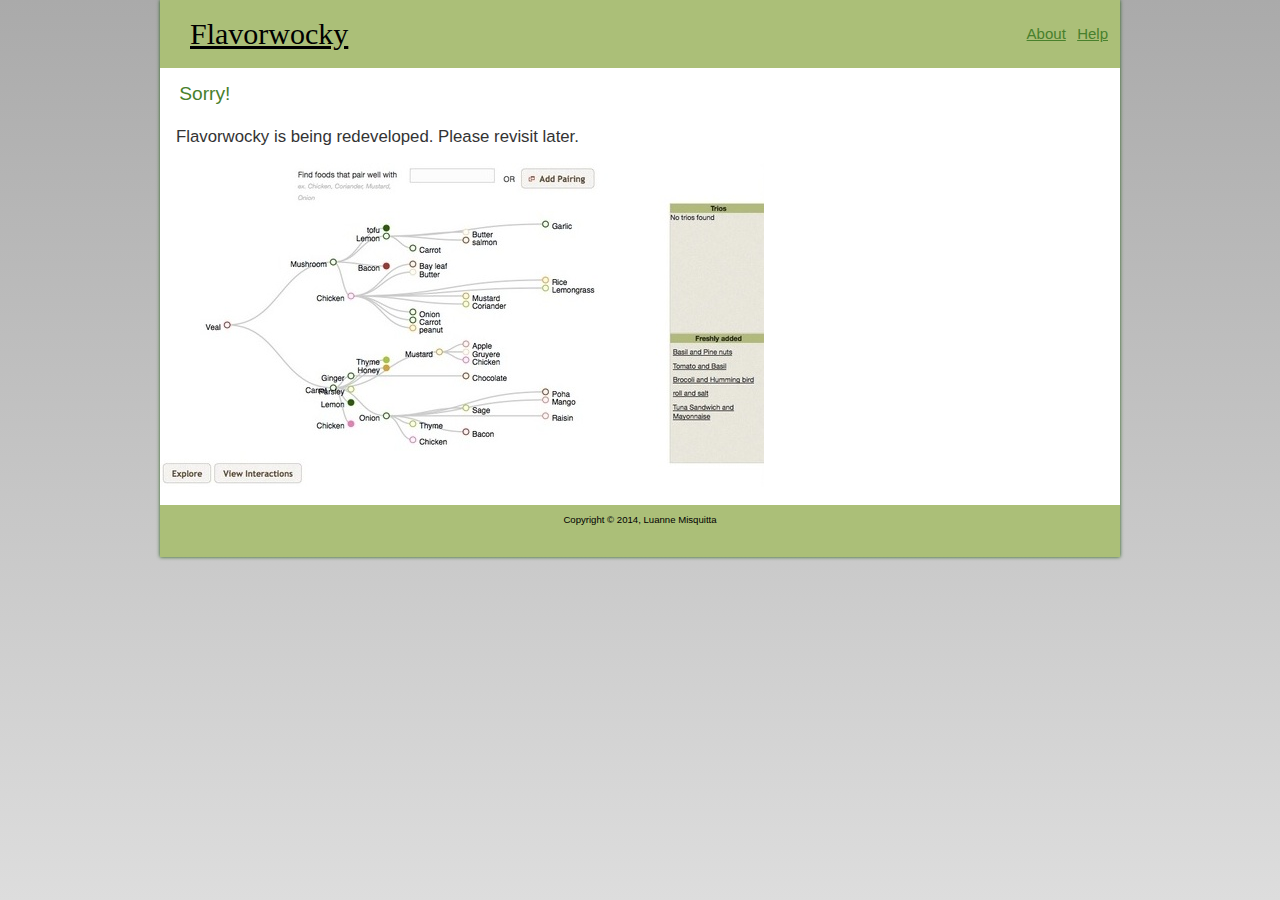
<file: src/main/webapp/index.html>
<!doctype html>
<html xmlns="http://www.w3.org/1999/xhtml">
<!--[if lt IE 7 ]>
<html lang="en" class="no-js ie6"> <![endif]-->
<!--[if IE 7 ]>
<html lang="en" class="no-js ie7"> <![endif]-->
<!--[if IE 8 ]>
<html lang="en" class="no-js ie8"> <![endif]-->
<!--[if IE 9 ]>
<html lang="en" class="no-js ie9"> <![endif]-->
<!--[if (gt IE 9)|!(IE)]><!-->
<html lang="en" class="no-js"><!--<![endif]-->
<head>
    <meta http-equiv="Content-Type" content="text/html; charset=UTF-8">
    <meta http-equiv="X-UA-Compatible" content="IE=edge,chrome=1">
    <title>Flavorwocky</title>
    <meta name="viewport" content="width=device-width, initial-scale=1.0">
    <link rel="stylesheet" href="css/main.css" type="text/css">
    <link rel="stylesheet" href="css/mobile.css" type="text/css">
    <script type="text/javascript">

          var _gaq = _gaq || [];
          _gaq.push(['_setAccount', 'UA-32833228-1']);
          _gaq.push(['_trackPageview']);

          (function() {
            var ga = document.createElement('script'); ga.type = 'text/javascript'; ga.async = true;
            ga.src = ('https:' == document.location.protocol ? 'https://ssl' : 'http://www') + '.google-analytics.com/ga.js';
            var s = document.getElementsByTagName('script')[0]; s.parentNode.insertBefore(ga, s);
          })();


    </script>
</head>
<body>
<div id="grailsLogo" role="banner">
    <a id="logo" href="http://www.flavorwocky.com">Flavorwocky</a>

    <div id="extra">
        <a href="about.html">About</a>
        <a href="help.html">Help</a>
    </div>
</div>
<h1>Sorry!</h1>

<p class="helptext">
    Flavorwocky is being redeveloped. Please revisit later.
</p>

<p>
    <img src="img/flavorSnapshot.jpg" alt="screenshot"/>
</p>

<div class="footer" role="contentinfo">


    <div class="copyright">Copyright &copy; 2014, Luanne Misquitta</div>

</div>
</body>
</html>
</file>
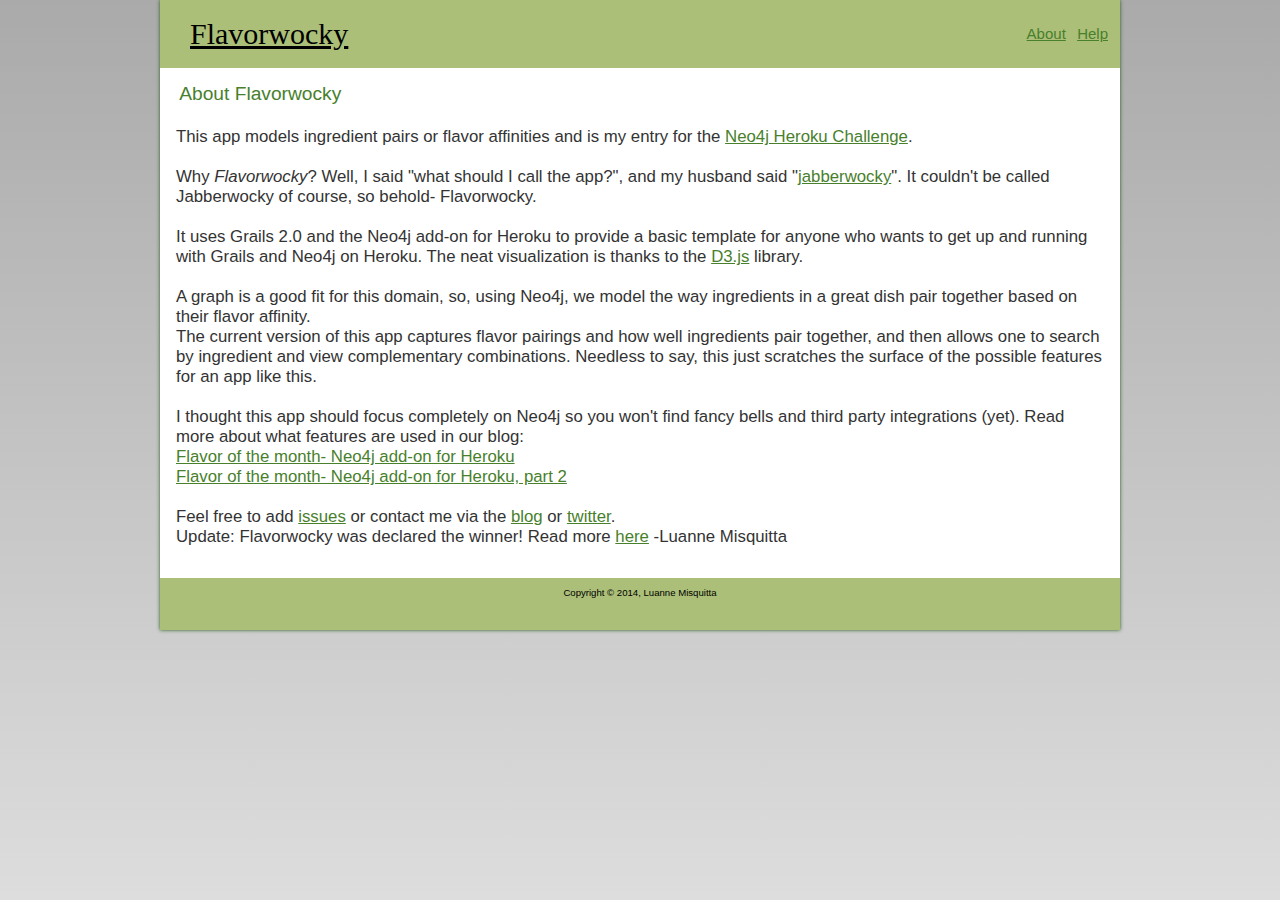
<file: src/main/webapp/about.html>
<!doctype html>
<html>
<head>
    <meta http-equiv="Content-Type" content="text/html; charset=UTF-8">
    <meta http-equiv="X-UA-Compatible" content="IE=edge,chrome=1">
    <title>Flavorwocky</title>
    <meta name="viewport" content="width=device-width, initial-scale=1.0">
    <link rel="stylesheet" href="css/main.css" type="text/css">
    <link rel="stylesheet" href="css/mobile.css" type="text/css">
    <meta name="layout" content="main">
    <title>About</title>
    <script type="text/javascript">

          var _gaq = _gaq || [];
          _gaq.push(['_setAccount', 'UA-32833228-1']);
          _gaq.push(['_trackPageview']);

          (function() {
            var ga = document.createElement('script'); ga.type = 'text/javascript'; ga.async = true;
            ga.src = ('https:' == document.location.protocol ? 'https://ssl' : 'http://www') + '.google-analytics.com/ga.js';
            var s = document.getElementsByTagName('script')[0]; s.parentNode.insertBefore(ga, s);
          })();


    </script>
</head>
<body>
<div id="grailsLogo" role="banner">
    <a id="logo" href="http://www.flavorwocky.com">Flavorwocky</a>

    <div id="extra">
        <a href="about.html">About</a>
        <a href="help.html">Help</a>
    </div>
</div>
<h1>About Flavorwocky</h1>

<p class="helptext">
    This app models ingredient pairs or flavor affinities and is my entry for the <a
        href="http://neo4j-challenge.herokuapp.com/" target="_blank">Neo4j Heroku Challenge</a>.
    <br/><br/>
    Why <i>Flavorwocky</i>? Well, I said "what should I call the app?", and my husband said "<a
        href="http://en.wikipedia.org/wiki/Jabberwocky">jabberwocky</a>". It couldn't be called Jabberwocky of course,
    so behold- Flavorwocky.
    <br/><br/>
    It uses Grails 2.0 and the Neo4j add-on for Heroku to provide a basic template for anyone who wants to get up and
    running with Grails and Neo4j on Heroku.
    The neat visualization is thanks to the <a href="http://mbostock.github.com/d3/" target="_blank">D3.js</a> library.
    <br/><br/>
    A graph is a good fit for this domain, so, using Neo4j, we model the way ingredients in a great dish pair together
    based on their flavor affinity.<br/>
    The current version of this app captures flavor pairings and how well ingredients pair together, and then allows one
    to search by ingredient and view complementary combinations. Needless to say, this just scratches the surface of the
    possible features for an app like this.
    <br/><br/>

    I thought this app should focus completely on Neo4j so you won't find fancy bells and third party integrations
    (yet).
    Read more about what features are used in our blog:
    <br/><a href="http://thought-bytes.blogspot.in/2012/02/flavor-of-month-neo4j-add-on-for-heroku.html">Flavor of the
    month- Neo4j add-on for Heroku</a><br/>
    <a href="http://thought-bytes.blogspot.in/2012/02/flavor-of-month-neo4j-and-heroku-part-2.html">Flavor of the month-
        Neo4j add-on for Heroku, part 2</a>
    <br/> <br/>
    Feel free to add <a href="https://github.com/luanne/flavorwocky/issues?sort=created&direction=desc&state=open"
                        target="_blank">issues</a> or contact me via the <a href="http://thought-bytes.blogspot.com"
                                                                            target="_blank">blog</a> or <a
        href="https://twitter.com/#!/luannem" target="_blank">twitter</a>.
    <br/>

    Update: Flavorwocky was declared the winner! Read more <a
        href="http://blog.neo4j.org/2012/03/neo4j-heroku-challenge-winner-and.html">here</a>
    -Luanne Misquitta

</p>

<div class="footer" role="contentinfo">


    <div class="copyright">Copyright &copy; 2014, Luanne Misquitta</div>

</div>
</body>
</html>
</file>
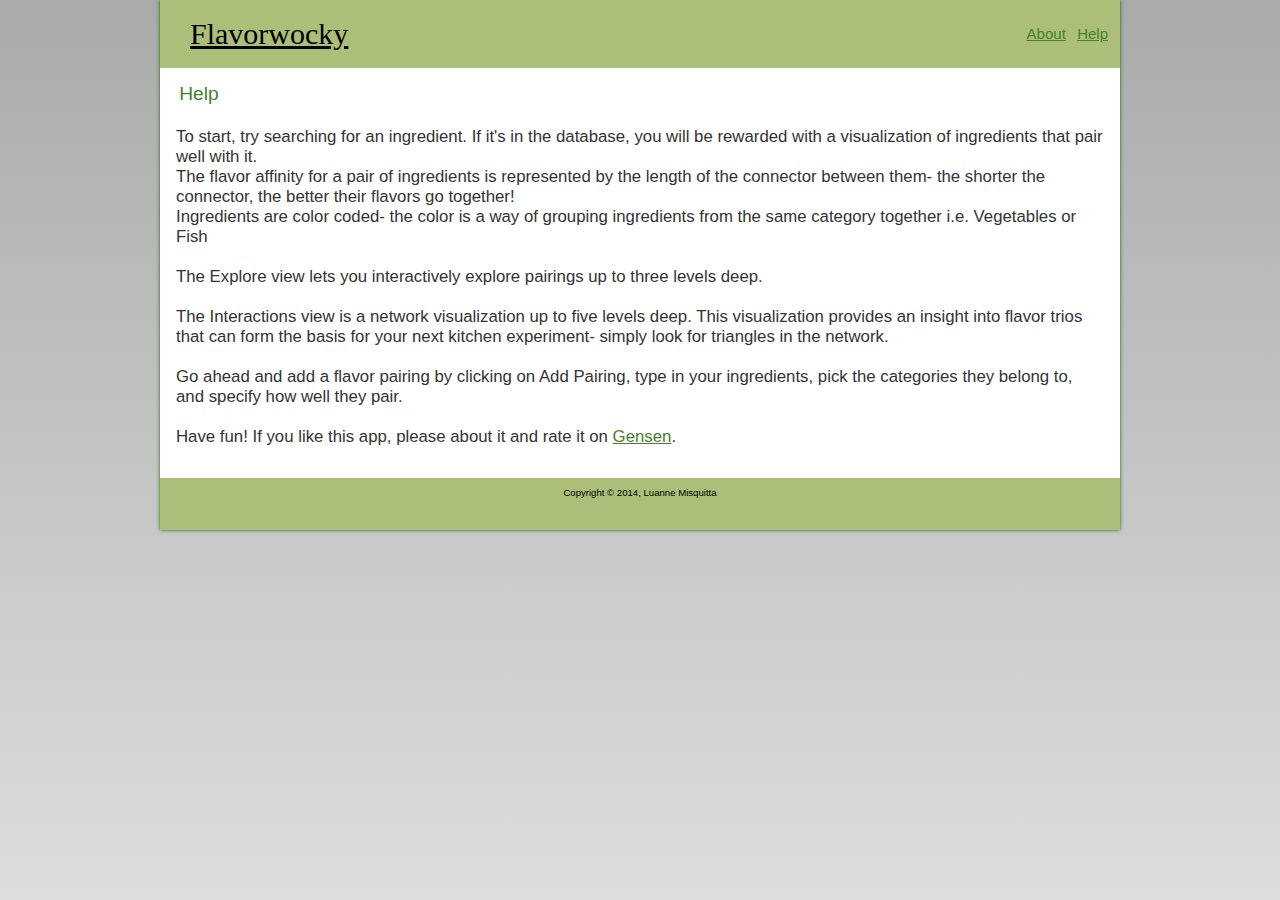
<file: src/main/webapp/help.html>
<!doctype html>
<html>
<head>
    <meta http-equiv="Content-Type" content="text/html; charset=UTF-8">
    <meta http-equiv="X-UA-Compatible" content="IE=edge,chrome=1">
    <title>Flavorwocky</title>
    <meta name="viewport" content="width=device-width, initial-scale=1.0">
    <link rel="stylesheet" href="css/main.css" type="text/css">
    <link rel="stylesheet" href="css/mobile.css" type="text/css">
    <meta name="layout" content="main">
    <title>Help</title>
    <script type="text/javascript">

          var _gaq = _gaq || [];
          _gaq.push(['_setAccount', 'UA-32833228-1']);
          _gaq.push(['_trackPageview']);

          (function() {
            var ga = document.createElement('script'); ga.type = 'text/javascript'; ga.async = true;
            ga.src = ('https:' == document.location.protocol ? 'https://ssl' : 'http://www') + '.google-analytics.com/ga.js';
            var s = document.getElementsByTagName('script')[0]; s.parentNode.insertBefore(ga, s);
          })();


    </script>
</head>
<body>
<div id="grailsLogo" role="banner">
    <a id="logo" href="http://www.flavorwocky.com">Flavorwocky</a>

    <div id="extra">
        <a href="about.html">About</a>
        <a href="help.html">Help</a>
    </div>
</div>
<h1>Help</h1>

<p class="helptext">
    To start, try searching for an ingredient. If it's in the database, you will be rewarded with a visualization of
    ingredients that pair well with it.<br/>
    The flavor affinity for a pair of ingredients is represented by the length of the connector between them- the
    shorter the connector, the better their flavors go together! <br/>
    Ingredients are color coded- the color is a way of grouping ingredients from the same category together i.e.
    Vegetables or Fish

    <br/><br/>
    The Explore view lets you interactively explore pairings up to three levels deep. <br/> <br/>
    The Interactions view is a network visualization up to five levels deep. This visualization provides an insight into
    flavor trios that can form the basis for your next kitchen experiment- simply look for triangles in the network.
    <br/><br/>


    Go ahead and add a flavor pairing by clicking on Add Pairing, type in your ingredients, pick the categories they
    belong to, and specify how well they pair.
    <br/><br/>
    Have fun! If you like this app, please
    <g:tweet/>
    about it and rate it on <a href="http://gensen.herokuapp.com/show/27" target="_blank">Gensen</a>.
<div class="footer" role="contentinfo">


    <div class="copyright">Copyright &copy; 2014, Luanne Misquitta</div>

</div>
</body>
</html>
</file>
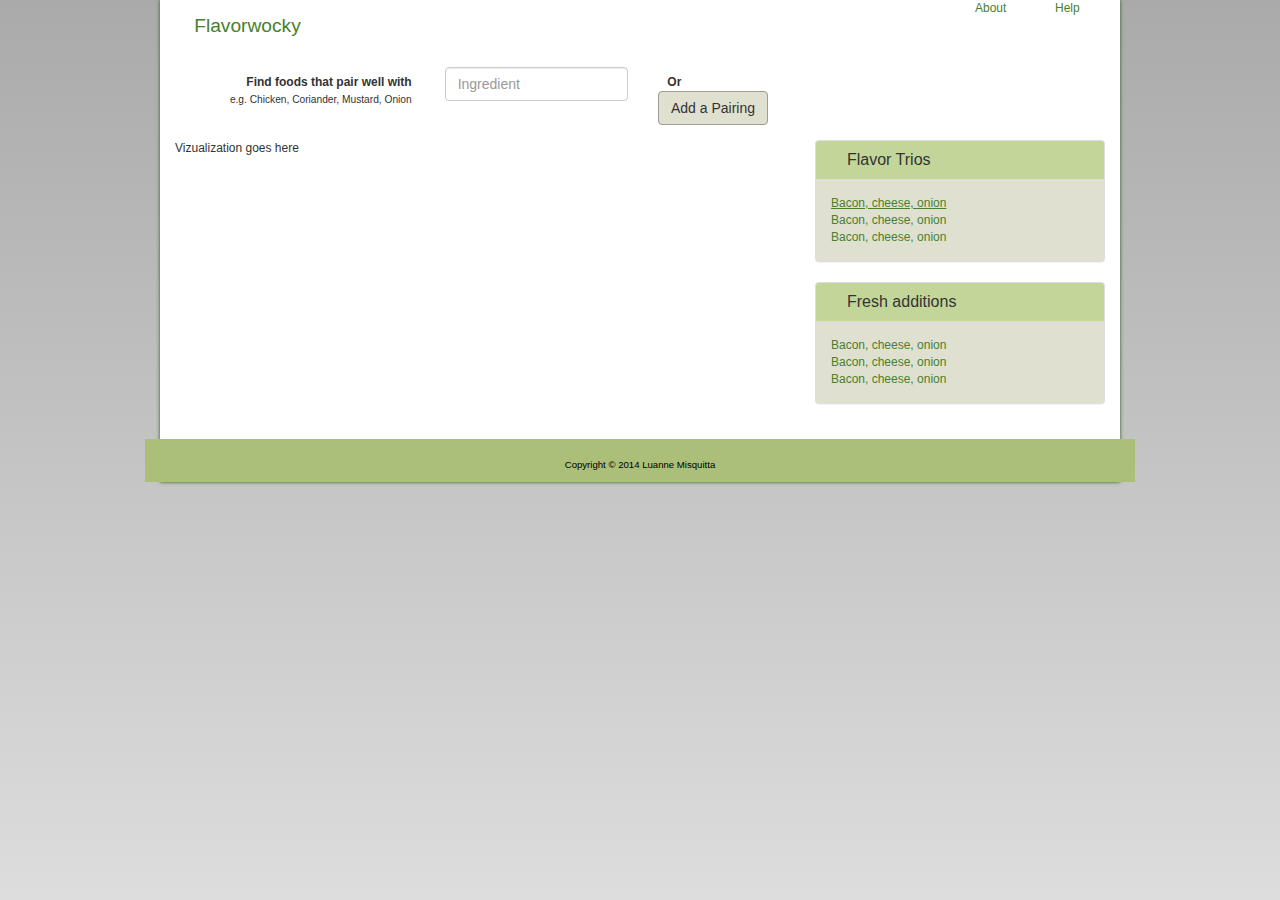
<file: src/main/webapp/home.html>
<!DOCTYPE html>
<html>
<head lang="en">
    <meta charset="UTF-8">
    <link href="css/bootstrap.min.css" rel="stylesheet">
    <link href="css/main.css" rel="stylesheet">

    <meta name="viewport" content="width=device-width, initial-scale=1">
    <!--[if lt IE 9]>
    <script src="https://oss.maxcdn.com/libs/html5shiv/3.7.0/html5shiv.js"></script>
    <script src="https://oss.maxcdn.com/libs/respond.js/1.4.2/respond.min.js"></script>
    <![endif]-->
    <title>Flavorwocky</title>
</head>
<body>

<div class="container-fluid">
    <div class="row header">
        <div class="col-md-10">
            <h1>Flavorwocky</h1>
        </div>
        <div class="col-md-1 navlinks">
            <a href="about.html">About</a>
        </div>
        <div class="col-md-1 navlinks">
            <a href="help.html">Help</a>
        </div>
    </div>
    <div class="row" style="margin-top: 25px;">
        <div class="col-md-8 text-center">
            <form role="form" class="form-horizontal">
                <div class="form-group">
                    <label for="search" class="col-sm-5 control-label">Find foods that pair well with <br/>
                        <small style="font-weight: normal">e.g. Chicken, Coriander, Mustard, Onion</small>
                    </label>

                    <div class="col-sm-4">
                        <input type="text" class="form-control" id="search" placeholder="Ingredient">
                    </div>
                    <label for="add" class="col-sm-1 control-label">Or </label>

                    <div class="col-sm-2">
                        <button id="add" class="btn btn-default">Add a Pairing</button>
                    </div>
                </div>
            </form>
        </div>
    </div>
    <div class="row">
        <div class="col-md-8">Vizualization goes here</div>
        <div class="col-md-4">
            <div class="panel panel-default">
                <div class="panel-heading">
                    <h3 class="panel-title">Flavor Trios</h3>
                </div>
                <div class="panel-body">
                    <ul class="list-unstyled">
                        <li><a href="#" style="text-decoration: underline">Bacon, cheese, onion</a></li>
                        <li><a href="#">Bacon, cheese, onion</a></li>
                        <li><a href="#">Bacon, cheese, onion</a></li>
                    </ul>
                </div>
            </div>

            <div class="panel panel-default">
                <div class="panel-heading">
                    <h3 class="panel-title">Fresh additions</h3>
                </div>
                <div class="panel-body">
                    <ul class="list-unstyled">
                        <li><a href="#">Bacon, cheese, onion</a></li>
                        <li><a href="#">Bacon, cheese, onion</a></li>
                        <li><a href="#">Bacon, cheese, onion</a></li>
                    </ul>
                </div>
            </div>
        </div>
    </div>

</div>
<div class="row footer">
    <div class="col-md-12 text-center" style="padding-top: 10px;">Copyright &copy; 2014 Luanne Misquitta</div>
</div>


<script src="https://ajax.googleapis.com/ajax/libs/jquery/1.11.0/jquery.min.js"></script>
<script src="js/bootstrap.min.js"></script>
</body>
</html>
</file>
<file: src/main/webapp/css/main.css>
/* FONT STACK */
body,
input, select, textarea {
	font-family: "HelveticaNeue-Light", "Helvetica Neue Light", "Helvetica Neue", Helvetica, Arial, "Lucida Grande", sans-serif;
	font-size: 12px;
}

/* BASE LAYOUT */

html {
	background-color: #ddd;
	background-image: -moz-linear-gradient(center top, #aaa, #ddd);
	background-image: -webkit-gradient(linear, left top, left bottom, color-stop(0, #aaa), color-stop(1, #ddd));
	background-image: linear-gradient(top, #aaa, #ddd);
	filter: progid:DXImageTransform.Microsoft.gradient(startColorStr = '#aaaaaa', EndColorStr = '#dddddd');
	background-repeat: no-repeat;
	height: 100%;
	/* change the box model to exclude the padding from the calculation of 100% height (IE8+) */
	-webkit-box-sizing: border-box;
	   -moz-box-sizing: border-box;
	        box-sizing: border-box;
}

html.no-cssgradients {
	background-color: #aaa;
}

.ie6 html {
	height: 100%;
}

html * {
	margin: 0;
}

body {
	background: #ffffff;
	color: #333333;
	margin: 0 auto;
	max-width: 960px;
	overflow-x: hidden; /* prevents box-shadow causing a horizontal scrollbar in firefox when viewport < 960px wide */
	   -moz-box-shadow: 0 0 0.3em #255b17;
	-webkit-box-shadow: 0 0 0.3em #255b17;
	        box-shadow: 0 0 0.3em #255b17;
}

#grailsLogo {
	background-color: #abbf78;
	height: 68px;
	line-height: 68px;
}
#logo {
    font-family: Georgia, "Times New Roman", serif;
    font-size: 2.5em;
	display: inline-block;
	margin: 0 1.0em;
	color: black;
	float: left;
}

/* replace with .no-boxshadow body if you have modernizr available */
.ie6 body,
.ie7 body,
.ie8 body {
	border-color: #255b17;
	border-style: solid;
	border-width: 0 1px;
}

.ie6 body {
	height: 100%;
}

a:link, a:visited, a:hover {
	color: #48802c;
}

a:hover, a:active {
	outline: none; /* prevents outline in webkit on active links but retains it for tab focus */
}

h1 {
	color: #48802c;
	font-weight: normal;
	font-size: 1.60em;
	margin: 0.8em 0 0.3em 1.0em;
}

h3 {
	color: #48802c;
	font-weight: normal;
	font-size: 1.60em;
	margin: 0.8em 0 0.3em 1.0em;
}

ul {
	padding: 0;
}

img {
	border: 0;
}

/* GENERAL */

.content {
}

.content h1 {
	border-bottom: 1px solid #CCCCCC;
	margin: 0.8em 1em 0.3em;
	padding: 0 0.25em;
}

.scaffold-list h1 {
	border: none;
}

.footer {
	background: #abbf78;
	color: #000;
	clear: both;
	font-size: 0.8em;
	margin-top: 1.5em;
	padding: 1em;
	min-height: 3.5em;
}

.footer a {
	color: #255b17;
}

.spinner {
	background: url(../images/spinner.gif) 50% 50% no-repeat transparent;
	height: 16px;
	width: 100%;
    padding: 0.5em;
    position: absolute;
    right: 0;
	top: 0;
	text-indent: -9999px;
	text-align: center;
}

/* NAVIGATION MENU */

.nav {
	background-color: #efefef;
	padding: 0.5em 0.75em;
	   -moz-box-shadow: 0 0 3px 1px #aaaaaa;
	-webkit-box-shadow: 0 0 3px 1px #aaaaaa;
	        box-shadow: 0 0 3px 1px #aaaaaa;
	zoom: 1;
}

.nav ul {
	overflow: hidden;
	padding-left: 0;
	zoom: 1;
}

.nav li {
	display: block;
	float: left;
	list-style-type: none;
	margin-right: 0.5em;
	padding: 0;
}

.nav a {
	color: #666666;
	display: block;
	padding: 0.25em 0.7em;
	text-decoration: none;
	   -moz-border-radius: 0.3em;
	-webkit-border-radius: 0.3em;
	        border-radius: 0.3em;
}

.nav a:active, .nav a:visited {
	color: #666666;
}

.nav a:focus, .nav a:hover {
	background-color: #999999;
	color: #ffffff;
	outline: none;
	text-shadow: 1px 1px 1px rgba(0, 0, 0, 0.8);
}

.no-borderradius .nav a:focus, .no-borderradius .nav a:hover {
	background-color: transparent;
	color: #444444;
	text-decoration: underline;
}

.nav a.home, .nav a.list, .nav a.create {
	background-position: 0.7em center;
	background-repeat: no-repeat;
	text-indent: 25px;
}

.nav a.home {
	background-image: url(../images/skin/house.png);
}

.nav a.list {
	background-image: url(../images/skin/database_table.png);
}

.nav a.create {
	background-image: url(../images/skin/database_add.png);
}

/* CREATE/EDIT FORMS AND SHOW PAGES */

fieldset,
.property-list {
	margin: 0.6em 1.25em 0 1.25em;
	padding: 0.3em 1.8em 1.25em;
	position: relative;
	zoom: 1;
	border: none;
}

.property-list .fieldcontain {
	list-style: none;
	overflow: hidden;
	zoom: 1;
}

.fieldcontain {
	margin-top: 1em;
}

.fieldcontain label,
.fieldcontain .property-label {
	color: #666666;
	text-align: right;
	width: 25%;
}

.fieldcontain .property-label {
	float: left;
}

.fieldcontain .property-value {
	display: block;
	margin-left: 27%;
}

label {
	cursor: pointer;
	display: inline-block;
	margin: 0 0.25em 0 0;
	width: 90px;
}

input, select, textarea {
	background-color: #fcfcfc;
	border: 1px solid #cccccc;
	font-size: 1em;
	padding: 0.2em 0.4em;
}

select {
	padding: 0.2em 0.2em 0.2em 0;
}

select[multiple] {
	vertical-align: top;
}

textarea {
	width: 250px;
	height: 150px;
	overflow: auto; /* IE always renders vertical scrollbar without this */
	vertical-align: top;
}

input[type=checkbox], input[type=radio] {
	background-color: transparent;
	border: 0;
	padding: 0;
}

input:focus, select:focus, textarea:focus {
	background-color: #ffffff;
	border: 1px solid #eeeeee;
	outline: 0;
	   -moz-box-shadow: 0 0 0.5em #ffffff;
	-webkit-box-shadow: 0 0 0.5em #ffffff;
	        box-shadow: 0 0 0.5em #ffffff;
}

.required-indicator {
	color: #48802C;
	display: inline-block;
	font-weight: bold;
	margin-left: 0.3em;
	position: relative;
	top: 0.1em;
}

ul.one-to-many {
	display: inline-block;
	list-style-position: inside;
	vertical-align: top;
}

.ie6 ul.one-to-many, .ie7 ul.one-to-many {
	display: inline;
	zoom: 1;
}

ul.one-to-many li.add {
	list-style-type: none;
}

/* EMBEDDED PROPERTIES */

fieldset.embedded {
	background-color: transparent;
	border: 1px solid #CCCCCC;
	padding-left: 0;
	padding-right: 0;
	   -moz-box-shadow: none;
	-webkit-box-shadow: none;
	        box-shadow: none;
}

fieldset.embedded legend {
	margin: 0 1em;
}

/* MESSAGES AND ERRORS */

.errors,
.message {
	font-size: 0.8em;
	line-height: 2;
	margin: 1em 2em;
	padding: 0.5em;
}

.message {
	background: #f3f3ff;
	border: 1px solid #b2d1ff;
	color: #006dba;
	   -moz-box-shadow: 0 0 0.25em #b2d1ff;
	-webkit-box-shadow: 0 0 0.25em #b2d1ff;
	        box-shadow: 0 0 0.25em #b2d1ff;
}

.errors {
	background: #fff3f3;
	border: 1px solid #ffaaaa;
	color: #cc0000;
	   -moz-box-shadow: 0 0 0.25em #ff8888;
	-webkit-box-shadow: 0 0 0.25em #ff8888;
	        box-shadow: 0 0 0.25em #ff8888;
}

.errors ul,
.message {
	padding: 0;
}

.errors li {
	list-style: none;
	background: transparent url(../images/skin/exclamation.png) 0 50% no-repeat;
	text-indent: 22px;
}

.message {
	background: transparent url(../images/skin/information.png) 0 50% no-repeat;
	text-indent: 22px;
}

/* form fields with errors */

.error input, .error select, .error textarea {
	background: #fff3f3;
	border-color: #ffaaaa;
	color: #cc0000;
}

.error input:focus, .error select:focus, .error textarea:focus {
	   -moz-box-shadow: 0 0 0.5em #ffaaaa;
	-webkit-box-shadow: 0 0 0.5em #ffaaaa;
	        box-shadow: 0 0 0.5em #ffaaaa;
}

/* same effects for browsers that support HTML5 client-side validation (these have to be specified separately or IE will ignore the entire rule) */

input:invalid, select:invalid, textarea:invalid {
	background: #fff3f3;
	border-color: #ffaaaa;
	color: #cc0000;
}

input:invalid:focus, select:invalid:focus, textarea:invalid:focus {
	   -moz-box-shadow: 0 0 0.5em #ffaaaa;
	-webkit-box-shadow: 0 0 0.5em #ffaaaa;
	        box-shadow: 0 0 0.5em #ffaaaa;
}

/* TABLES */

table {
	border-top: 1px solid #DFDFDF;
	border-collapse: collapse;
	width: 100%;
	margin-bottom: 1em;
}

tr {
	border: 0;
}

tr>td:first-child, tr>th:first-child {
	padding-left: 1.25em;
}

tr>td:last-child, tr>th:last-child {
	padding-right: 1.25em;
}

td, th {
	line-height: 1.5em;
	padding: 0.5em 0.6em;
	text-align: left;
	vertical-align: top;
}

th {
	background-color: #efefef;
	background-image: -moz-linear-gradient(top, #ffffff, #eaeaea);
	background-image: -webkit-gradient(linear, left top, left bottom, color-stop(0, #ffffff), color-stop(1, #eaeaea));
	    filter: progid:DXImageTransform.Microsoft.gradient(startColorStr = '#ffffff', EndColorStr = '#eaeaea');
	-ms-filter: "progid:DXImageTransform.Microsoft.gradient(startColorStr='#ffffff', EndColorStr='#eaeaea')";
	color: #666666;
	font-weight: bold;
	line-height: 1.7em;
	padding: 0.2em 0.6em;
}

thead th {
	white-space: nowrap;
}

th a {
	display: block;
	text-decoration: none;
}

th a:link, th a:visited {
	color: #666666;
}

th a:hover, th a:focus {
	color: #333333;
}

th.sortable a {
	background-position: right;
	background-repeat: no-repeat;
	padding-right: 1.1em;
}

th.asc a {
	background-image: url(../images/skin/sorted_asc.gif);
}

th.desc a {
	background-image: url(../images/skin/sorted_desc.gif);
}

.odd {
	background: #f7f7f7;
}

.even {
	background: #ffffff;
}

th:hover, tr:hover {
	background: #E1F2B6;
}

/* PAGINATION */

.pagination {
	border-top: 0;
	margin: 0;
	padding: 0.3em 0.2em;
	text-align: center;
	   -moz-box-shadow: 0 0 3px 1px #AAAAAA;
	-webkit-box-shadow: 0 0 3px 1px #AAAAAA;
	        box-shadow: 0 0 3px 1px #AAAAAA;
	background-color: #EFEFEF;
}

.pagination a,
.pagination .currentStep {
	color: #666666;
	display: inline-block;
	margin: 0 0.1em;
	padding: 0.25em 0.7em;
	text-decoration: none;
	   -moz-border-radius: 0.3em;
	-webkit-border-radius: 0.3em;
	        border-radius: 0.3em;
}

.pagination a:hover, .pagination a:focus,
.pagination .currentStep {
	background-color: #999999;
	color: #ffffff;
	outline: none;
	text-shadow: 1px 1px 1px rgba(0, 0, 0, 0.8);
}

.no-borderradius .pagination a:hover, .no-borderradius .pagination a:focus,
.no-borderradius .pagination .currentStep {
	background-color: transparent;
	color: #444444;
	text-decoration: underline;
}

/* ACTION BUTTONS */

.buttons {
	background-color: #efefef;
	overflow: hidden;
	padding: 0.3em;
	   -moz-box-shadow: 0 0 3px 1px #aaaaaa;
	-webkit-box-shadow: 0 0 3px 1px #aaaaaa;
	        box-shadow: 0 0 3px 1px #aaaaaa;
	margin: 0.1em 0 0 0;
	border: none;
}

.buttons input,
.buttons a {
	background-color: transparent;
	border: 0;
	color: #666666;
	cursor: pointer;
	display: inline-block;
	margin: 0 0.25em 0;
	overflow: visible;
	padding: 0.25em 0.7em;
	text-decoration: none;

	   -moz-border-radius: 0.3em;
	-webkit-border-radius: 0.3em;
	        border-radius: 0.3em;
}

.buttons input:hover, .buttons input:focus,
.buttons a:hover, .buttons a:focus {
	background-color: #999999;
	color: #ffffff;
	outline: none;
	text-shadow: 1px 1px 1px rgba(0, 0, 0, 0.8);
	   -moz-box-shadow: none;
	-webkit-box-shadow: none;
	        box-shadow: none;
}

.no-borderradius .buttons input:hover, .no-borderradius .buttons input:focus,
.no-borderradius .buttons a:hover, .no-borderradius .buttons a:focus {
	background-color: transparent;
	color: #444444;
	text-decoration: underline;
}

.buttons .delete, .buttons .edit, .buttons .save {
	background-position: 0.7em center;
	background-repeat: no-repeat;
	text-indent: 25px;
}

.buttons .delete {
	background-image: url(../images/skin/database_delete.png);
}

.buttons .edit {
	background-image: url(../images/skin/database_edit.png);
}

.buttons .save {
	background-image: url(../images/skin/database_save.png);
}

a.skip {
	position: absolute;
	left: -9999px;
}

.validateTips { border: 1px solid transparent; padding: 0.3em; }

.neo4j-ping {
    display: none;
	top: 1px;
	width: 172px;
	position: relative;
	float: right;
}

.neo4j-ping p {
    text-align:center;
}

.ping-server {

}

#chart svg {
    float: left;
}

#chartOptions {
    margin: 0 0 0 20px;
    clear: both;
}

#trios {
    float:right;
    font-size: 0.9em;
    width: 150px;
    height: 200px;
}

#trios ul {
    list-style: none;
    margin: 0 4px 0;
}

#trios li {
    margin: 7px 0;
}

#trios p {
    font-weight: bold;
    background-color: #ABBF78;
    text-align: center;
}

#latest {
    float:right;
    font-size: 0.9em;
    width: 150px;
    height: 200px;
}

#latest ul {
    list-style: none;
    margin: 0 4px 0;
}

#latest li {
    margin: 7px 0;
}

#latest p {
    font-weight: bold;
    background-color: #ABBF78;
    text-align: center;
}

.ui-autocomplete-loading { background: white url('../images/spinner.gif') right center no-repeat; }

.ui-dialog input {
    background-image: none;
    background-color: #fff;
}

.promptLabel {
    float:left;
    width: 174px;
    line-height: 18px;
}

#searchFeedback {
    float:left;
    line-height: 18px;
    padding: 0 10px;
    border: 0;
}

#prompts {
    padding: 4px;
    width: 600px;
    margin: 10px auto;
}

#example{
    font-size: 10px;
    font-style: italic;
    color: #bbb;
}

#food {
    float: left;
    line-height: 26px;
}

#orPart {
    float: left;
    margin-left: 14px;
}

#extra {
    text-align: right;
    padding-bottom: 4px;
    padding-right: 4px;
    float: right;
}

#extra a {
    font-size: 1.25em;
    padding: 0 8px 0 0;
}

svg .node circle {
    cursor: pointer;
    fill: #fff;
    stroke: steelblue;
    stroke-width: 1.5px;
}

svg .node text {
    font: 12px sans-serif;
}

svg path.link {
    fill: none;
    stroke: #ccc;
    stroke-width: 2.0px;
}

svg .nodetext { pointer-events: none; font: 10px sans-serif; }

p.helptext {
    padding: 16px;
    font-size: 1.4em;
}

svg line.link {
    stroke-width: 1.5px;
    stroke: #ccc;
}

.copyright {
    position: relative;
    width: 200px;
    margin: auto;
    text-align: center;
}
</file>
<file: src/main/webapp/css/mobile.css>
/* Styles for mobile devices */

@media screen and (max-width: 480px) {
	.nav {
		padding: 0.5em;
	}

	.nav li {
		margin: 0 0.5em 0 0;
		padding: 0.25em;
	}

	/* Hide individual steps in pagination, just have next & previous */
	.pagination .step, .pagination .currentStep {
		display: none;
	}

	.pagination .prevLink {
		float: left;
	}

	.pagination .nextLink {
		float: right;
	}

	/* pagination needs to wrap around floated buttons */
	.pagination {
		overflow: hidden;
	}

	/* slightly smaller margin around content body */
	fieldset,
	.property-list {
		padding: 0.3em 1em 1em;
	}

	input, textarea {
		width: 100%;
		   -moz-box-sizing: border-box;
		-webkit-box-sizing: border-box;
		    -ms-box-sizing: border-box;
		        box-sizing: border-box;
	}

	select, input[type=checkbox], input[type=radio], input[type=submit], input[type=button], input[type=reset] {
		width: auto;
	}

	/* hide all but the first column of list tables */
	.scaffold-list td:not(:first-child),
	.scaffold-list th:not(:first-child) {
		display: none;
	}

	.scaffold-list thead th {
		text-align: center;
	}

	/* stack form elements */
	.fieldcontain {
		margin-top: 0.6em;
	}

	.fieldcontain label,
	.fieldcontain .property-label,
	.fieldcontain .property-value {
		display: block;
		float: none;
		margin: 0 0 0.25em 0;
		text-align: left;
		width: auto;
	}

	.errors ul,
	.message p {
		margin: 0.5em;
	}

	.error ul {
		margin-left: 0;
	}
}
</file>
